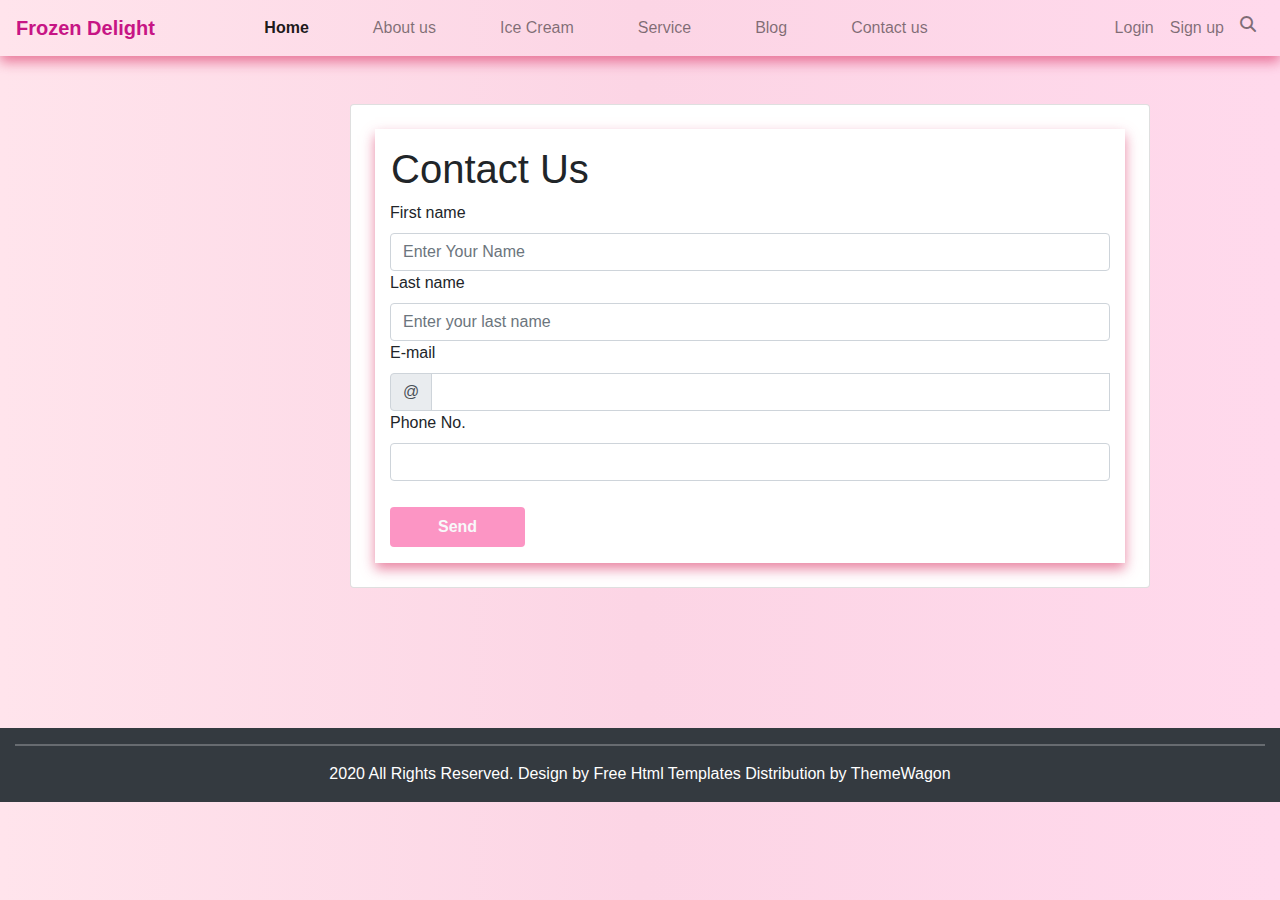
<file: IcecreamContactUs.html>
<html lang = "en">
<head>
<title> Bootstrap 5 Example </title>
<link rel="stylesheet" href="Icecream.css">
<link href="https://cdn.jsdelivr.net/npm/bootstrap@5.3.3/dist/css/bootstrap.min.css" rel="stylesheet">
<link rel="stylesheet" href="https://cdnjs.cloudflare.com/ajax/libs/font-awesome/6.7.2/css/all.min.css" integrity="sha512-Evv84Mr4kqVGRNSgIGL/F/aIDqQb7xQ2vcrdIwxfjThSH8CSR7PBEakCr51Ck+w+/U6swU2Im1vVX0SVk9ABhg==" crossorigin="anonymous" referrerpolicy="no-referrer" />
<meta name = "viewport" content = "width=device-width, initial-scale = 1">
<link rel="stylesheet" href="https://cdn.jsdelivr.net/npm/bootstrap@4.0.0/dist/css/bootstrap.min.css" integrity="sha384-Gn5384xqQ1aoWXA+058RXPxPg6fy4IWvTNh0E263XmFcJlSAwiGgFAW/dAiS6JXm" crossorigin="anonymous">

</head>
<body>
<nav class="navbar navbar-expand-lg navbar-light custom-navbar sticky-top">
  <a class="navbar-brand fw-bolder" style="color:#C71585" href="#">Frozen Delight</a>
  <button class="navbar-toggler" type="button" data-toggle="collapse" data-target="#navbarSupportedContent" aria-controls="navbarSupportedContent" aria-expanded="false" aria-label="Toggle navigation">
    <span class="navbar-toggler-icon"></span>
  </button>

  <div class="collapse navbar-collapse" id="navbarSupportedContent">
    <ul class="navbar-nav mx-auto d-flex gap-5" style="gap:30px">
      <li class="nav-item active">
        <a class="nav-link fw-bolder" href="index.html">Home</a>
      </li>
      <li class="nav-item">
        <a class="nav-link" href="IcecreamAbout.html">About us</a>
      </li>
	        <li class="nav-item">
        <a class="nav-link" href="IcecreamIce.html">Ice Cream</a>
      </li>
	        <li class="nav-item">
        <a class="nav-link" href="IcecreamService.html">Service</a>
      </li>
	        <li class="nav-item">
        <a class="nav-link" href="IcecreamBlog.html">Blog</a>
      </li>
	        <li class="nav-item">
        <a class="nav-link" href="IcecreamContactUs.html">Contact us</a>
      </li>
	  </ul>

		<ul class="navbar-nav ms-auto">
	      <li class="nav-item">
        <a class="nav-link me-auto" href="#">Login</a>
      </li>
	        <li class="nav-item">
        <a class="nav-link me-auto" href="IcecreamRegister.html">Sign up</a>
      </li>
	  
	     <li class="nav-item">
        <a class="nav-link" href="#"><i class="fa-solid fa-magnifying-glass"></i></a>
      </li>
	      </ul>
  </div>
</nav>












<div class="card mt-5" style="width:800px;margin-left:350px">
<form class="mt-4 ml-4 mr-4 mb-4" style="box-shadow:0px 6px 12px rgba(219, 50, 100, 0.6);"  action="https://api.web3forms.com/submit" method="POST"  novalidate>
   <input type="hidden" name="access_key" value="7e184e92-2445-4901-b9b1-f17519ab3e13">
<h1 class="mt-3 ml-3">Contact Us</h1>
  <div class="col-md-12">
    <label for="validationCustom01" class="form-label" >First name</label>
    <input type="text" class="form-control" id="validationCustom01" name="first_name" placeholder="Enter Your Name" required>
    <div class="valid-feedback">
      Looks good!
    </div>
  </div>
  <div class="col-md-12">
    <label for="validationCustom02" class="form-label">Last name</label>
    <input type="text" class="form-control" id="validationCustom02" name="last_name" placeholder="Enter your last name" required>
    <div class="valid-feedback">
      Looks good!
    </div>
  </div>
  <div class="col-md-12">
    <label for="validationCustomUsername" class="form-label">E-mail</label>
    <div class="input-group has-validation">
      <span class="input-group-text" id="inputGroupPrepend">@</span>
	
      <input type="text" class="form-control" name="email" id="validationCustomUsername" aria-describedby="inputGroupPrepend" required>
      <div class="invalid-feedback">
        Please choose a username.
      </div>
    </div>
  </div>
 
  <div class="col-md-12">
    <label for="validationCustom05" class="form-label">Phone No.</label>
	
    <input type="number" class="form-control" name="phone" id="validationCustom05" required>
    <div class="invalid-feedback">
      Please provide a valid Number.
    </div>
  </div>
  <div class="col-12">
    <div class="form-check">
     
      <div class="invalid-feedback">
        You must agree before submitting.
      </div>
    </div>
  </div>
  
  <div class="col-12 mb-3">
    <button style="background:#fc95c4;border:none;border-radius:4px" class="text-light p-2 pl-5 pr-5 fw-bolder" type="submit">Send</button>
	
	
  </div>
  </div>
</form>









</body>
</html>














<footer style="margin-top:140px;background:black">
<div class="container-fluid bg-dark" >
<div class="row">
<div class="col-sm-12 text-white text-center">
<hr style="border:1px solid white">	
<p>2020 All Rights Reserved. Design by Free Html Templates Distribution by ThemeWagon</p>
</div>
</div>
</div>
</footer>

</body>
</html>
</file>
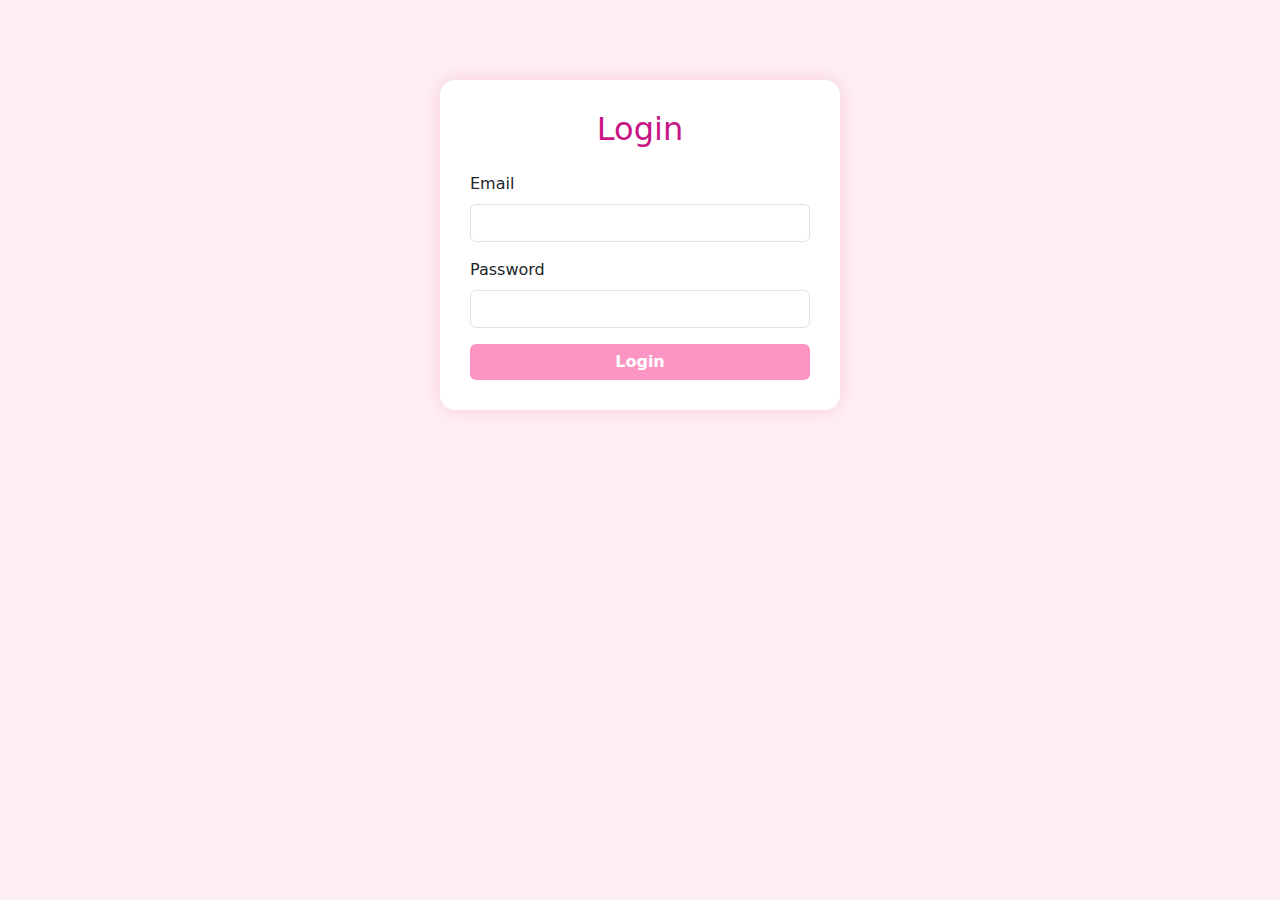
<file: IcecreamLogin.html>
<!DOCTYPE html>
<html lang="en">
<head>
  <meta charset="UTF-8">
  <title>Login</title>
  <link rel="stylesheet" href="https://cdn.jsdelivr.net/npm/bootstrap@5.3.3/dist/css/bootstrap.min.css">
  <style>
    body {
      background: #fff0f5;
    }
    .login-card {
      max-width: 400px;
      margin: 80px auto;
      padding: 30px;
      border-radius: 15px;
      background: #fff;
      box-shadow: 0 0 20px rgba(219, 50, 100, 0.2);
    }
    .btn-custom {
      background-color: #fc95c4;
      border: none;
    }
    .btn-custom:hover {
      background-color: #ec7aad;
    }
  </style>
</head>
<body>

<div class="container">
  <div class="login-card">
    <h2 class="text-center mb-4" style="color:#C71585;">Login</h2>
    <form id="loginForm">
      <div class="mb-3">
        <label class="form-label">Email</label>
        <input type="email" class="form-control" name="email" required>
      </div>
      <div class="mb-3">
        <label class="form-label">Password</label>
        <input type="password" class="form-control" name="password" required>
      </div>
      <button type="submit" class="btn btn-custom w-100 text-white fw-bold"  >Login</button>
	  
    </form>
    <div id="loginSuccess" class="alert alert-success mt-3 d-none">Login successful! Redirecting to home...</div>
    <div id="loginError" class="alert alert-danger mt-3 d-none">Invalid credentials or user not registered.</div>
  </div>
</div>

<script src="IcecreamLogin.js"></script>
</body>
</html>
</file>
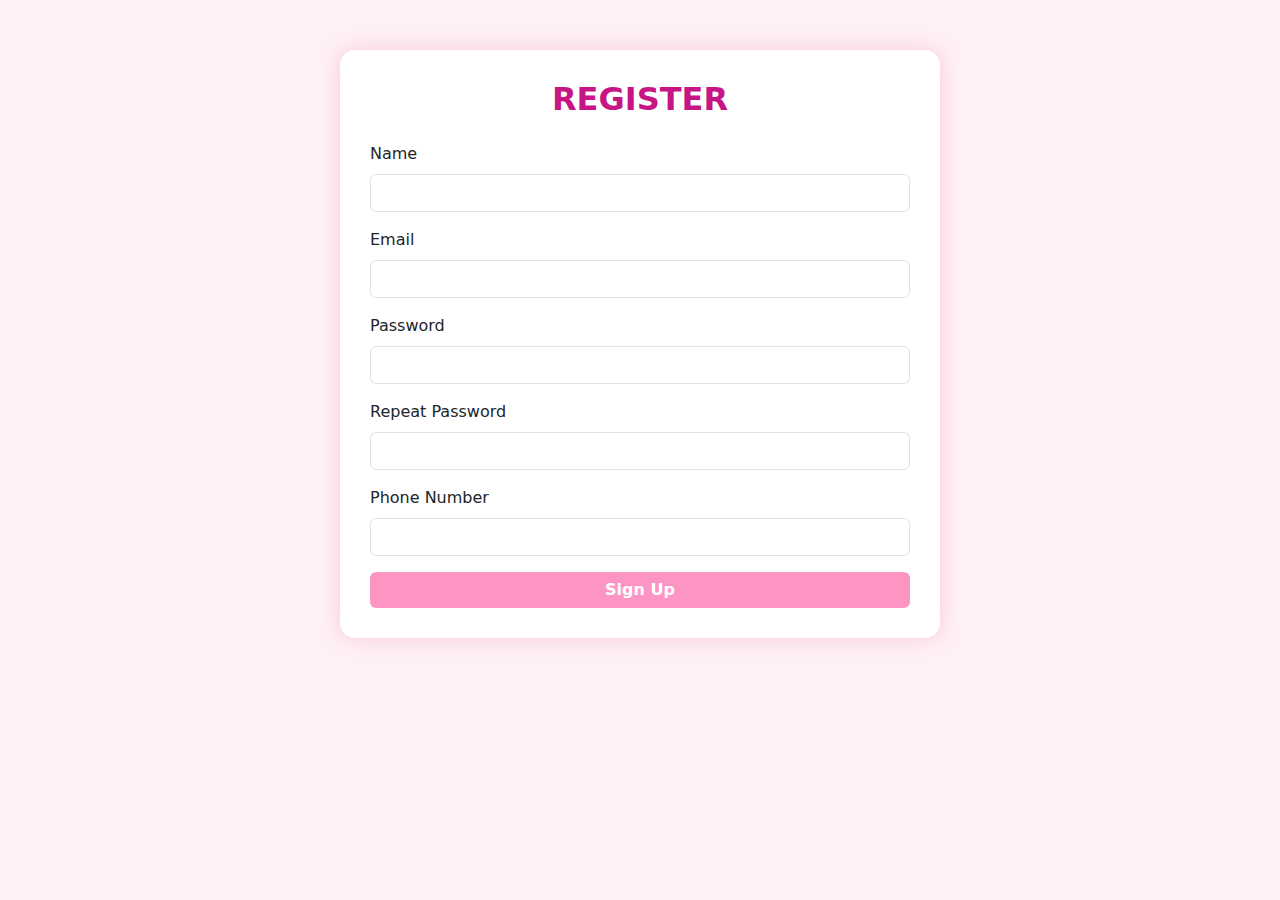
<file: IcecreamRegister.html>
<!DOCTYPE html>
<html lang="en">
<head>
  <meta charset="UTF-8">
  <title>Register</title>
  <link rel="stylesheet" href="https://cdn.jsdelivr.net/npm/bootstrap@5.3.3/dist/css/bootstrap.min.css">
  <style>
    body {
      background: #fff0f5;
    }
    .register-card {
      max-width: 600px;
      margin: 50px auto;
      padding: 30px;
      border-radius: 15px;
      box-shadow: 0 0 20px rgba(219, 50, 100, 0.2);
      background: #fff;
    }
    .btn-custom {
      background-color: #fc95c4;
      border: none;
    }
    .btn-custom:hover {
      background-color: #ec7aad;
    }
  </style>
</head>
<body>
<div class="container">
  <div class="register-card">
    <h2 class="text-center text-uppercase fw-bold mb-4" style="color:#C71585;">Register</h2>
    <form id="registerForm">
      <div class="mb-3">
        <label class="form-label">Name</label>
        <input type="text" class="form-control" name="name" required>
      </div>
      <div class="mb-3">
        <label class="form-label">Email</label>
        <input type="email" class="form-control" name="email" required>
      </div>
      <div class="mb-3">
        <label class="form-label">Password</label>
        <input type="password" class="form-control" name="password" id="password" required>
      </div>
      <div class="mb-3">
        <label class="form-label">Repeat Password</label>
        <input type="password" class="form-control" name="confirmPassword" id="confirmPassword" required>
        <div class="invalid-feedback" id="passwordMismatch">Passwords do not match</div>
      </div>
      <div class="mb-3">
        <label class="form-label">Phone Number</label>
        <input type="tel" class="form-control" name="phone" required>
      </div>
      <button type="submit" class="btn btn-custom w-100 text-white fw-bold">Sign Up</button>
    </form>
    <div id="successMsg" class="alert alert-success mt-3 d-none">Registration successful! Redirecting to login...</div>
  </div>
</div>


<script src="IceRegister.js"></script>
</body>
</html>
</file>
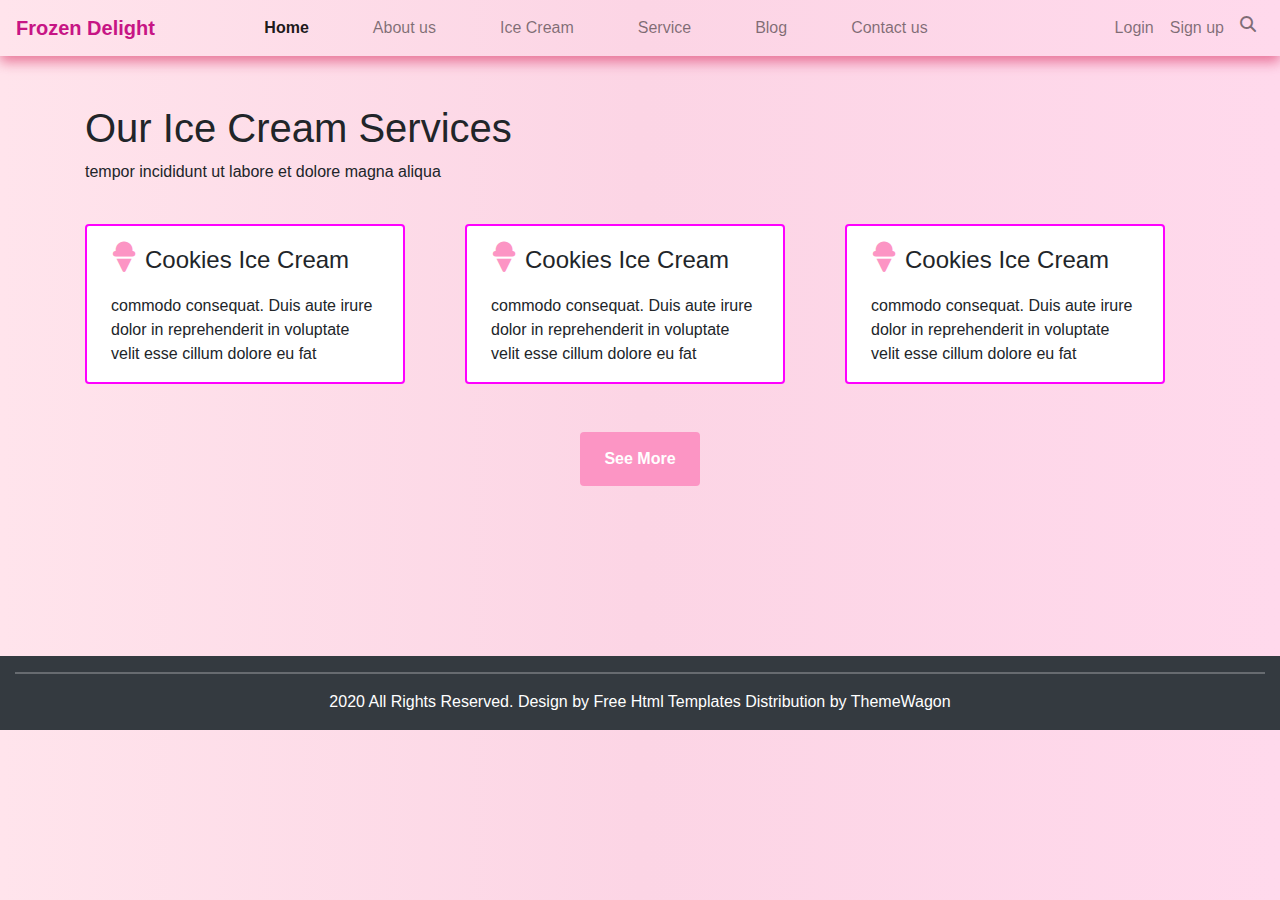
<file: IcecreamService.html>
<html lang = "en">
<head>
<title> Bootstrap 5 Example </title>
<link rel="stylesheet" href="Icecream.css">
<link href="https://cdn.jsdelivr.net/npm/bootstrap@5.3.3/dist/css/bootstrap.min.css" rel="stylesheet">
<link rel="stylesheet" href="https://cdnjs.cloudflare.com/ajax/libs/font-awesome/6.7.2/css/all.min.css" integrity="sha512-Evv84Mr4kqVGRNSgIGL/F/aIDqQb7xQ2vcrdIwxfjThSH8CSR7PBEakCr51Ck+w+/U6swU2Im1vVX0SVk9ABhg==" crossorigin="anonymous" referrerpolicy="no-referrer" />
<meta name = "viewport" content = "width=device-width, initial-scale = 1">
<link rel="stylesheet" href="https://cdn.jsdelivr.net/npm/bootstrap@4.0.0/dist/css/bootstrap.min.css" integrity="sha384-Gn5384xqQ1aoWXA+058RXPxPg6fy4IWvTNh0E263XmFcJlSAwiGgFAW/dAiS6JXm" crossorigin="anonymous">

</head>
<body>
<nav class="navbar navbar-expand-lg navbar-light custom-navbar sticky-top">
  <a class="navbar-brand fw-bolder" style="color:#C71585" href="#">Frozen Delight</a>
  <button class="navbar-toggler" type="button" data-toggle="collapse" data-target="#navbarSupportedContent" aria-controls="navbarSupportedContent" aria-expanded="false" aria-label="Toggle navigation">
    <span class="navbar-toggler-icon"></span>
  </button>

  <div class="collapse navbar-collapse" id="navbarSupportedContent">
    <ul class="navbar-nav mx-auto d-flex gap-5" style="gap:30px">
      <li class="nav-item active">
        <a class="nav-link fw-bolder" href="index.html">Home</a>
      </li>
      <li class="nav-item">
        <a class="nav-link" href="IcecreamAbout.html">About us</a>
      </li>
	        <li class="nav-item">
        <a class="nav-link" href="IcecreamIce.html">Ice Cream</a>
      </li>
	        <li class="nav-item">
        <a class="nav-link" href="IcecreamService.html">Service</a>
      </li>
	        <li class="nav-item">
        <a class="nav-link" href="IcecreamBlog.html">Blog</a>
      </li>
	        <li class="nav-item">
        <a class="nav-link" href="IcecreamContactUs.html">Contact us</a>
      </li>
	  </ul>

		<ul class="navbar-nav ms-auto">
	      <li class="nav-item">
        <a class="nav-link me-auto" href="IcecreamLogin.html">Login</a>
      </li>
	        <li class="nav-item">
        <a class="nav-link me-auto" href="IcecreamRegister.html">Sign up</a>
      </li>
	  
	     <li class="nav-item">
        <a class="nav-link" href="#"><i class="fa-solid fa-magnifying-glass"></i></a>
      </li>
	      </ul>
  </div>
</nav>


<div class="container">
<div class="row">
<div class="col-sm-12 mt-5">
<h1>Our Ice Cream Services</h1>
<p>tempor incididunt ut labore et dolore magna aliqua</p>

</div>
</div>
</div>



<div class="container mt-4">
<div class="row">
<div class="col-sm-4">
<div class="card" style="width:20rem;border:2px solid #FF00FF">

<p class="fs-4"><i style="color:#fc95c4;font-size:30px" class="fa-solid fa-ice-cream mt-3 ml-4 mr-2"></i>Cookies Ice Cream</p>
<p class="pl-4 pr-4">commodo consequat. Duis aute irure dolor in reprehenderit in voluptate velit esse cillum dolore eu fat
</p>
</div>
</div>

<div class="col-sm-4">
<div class="card" style="width:20rem;border:2px solid #FF00FF">

<p class="fs-4"><i style="color:#fc95c4;font-size:30px" class="fa-solid fa-ice-cream mt-3 ml-4 mr-2"></i>Cookies Ice Cream</p>
<p class="pl-4 pr-4">commodo consequat. Duis aute irure dolor in reprehenderit in voluptate velit esse cillum dolore eu fat
</p>
</div>
</div>

<div class="col-sm-4">
<div class="card" style="width:20rem;border:2px solid #FF00FF">

<p class="fs-4"><i style="color:#fc95c4;font-size:30px" class="fa-solid fa-ice-cream mt-3 ml-4 mr-2"></i>Cookies Ice Cream</p>
<p class="pl-4 pr-4">commodo consequat. Duis aute irure dolor in reprehenderit in voluptate velit esse cillum dolore eu fat
</p>
</div>
</div></div>
</div>
</div>
</div>


<div class="container mt-5">
<div class="row">
<div class="col-sm-12 text-center">
<button class="pl-4 pr-4" style="color:white;background:#fc95c4;padding:15px;border-radius:4px;border:none;font-weight:600">See More</button>
</div>
</div>
</div>



<footer style="margin-top:170px;background:black">
<div class="container-fluid bg-dark" >
<div class="row">
<div class="col-sm-12 text-white text-center">
<hr style="border:1px solid white">	
<p>2020 All Rights Reserved. Design by Free Html Templates Distribution by ThemeWagon</p>
</div>
</div>
</div>
</footer>
</body>
</html>
</file>
<file: Icecream.css>
body
{
	 background: linear-gradient(90deg, #ffe4ec, #fcd5e5, #ffd9ec);
}

.custom-navbar
{
 box-shadow:0px 6px 12px rgba(219, 50, 100, 0.6);
 
 }
 .nav-link:hover
 {
	color:white !important;
 }
 
 /*ice cream card style*/
 
  .soft-shadow {
    box-shadow:rgba(255, 255, 255, 0.05);	
    transition: all 0.3s ease;
    border-radius: 20px;
  }

  .soft-shadow:hover {
    box-shadow:0 12px 28px rgba(204, 90, 130, 0.45);
    transform: scale(1.02);
  }
</file>
